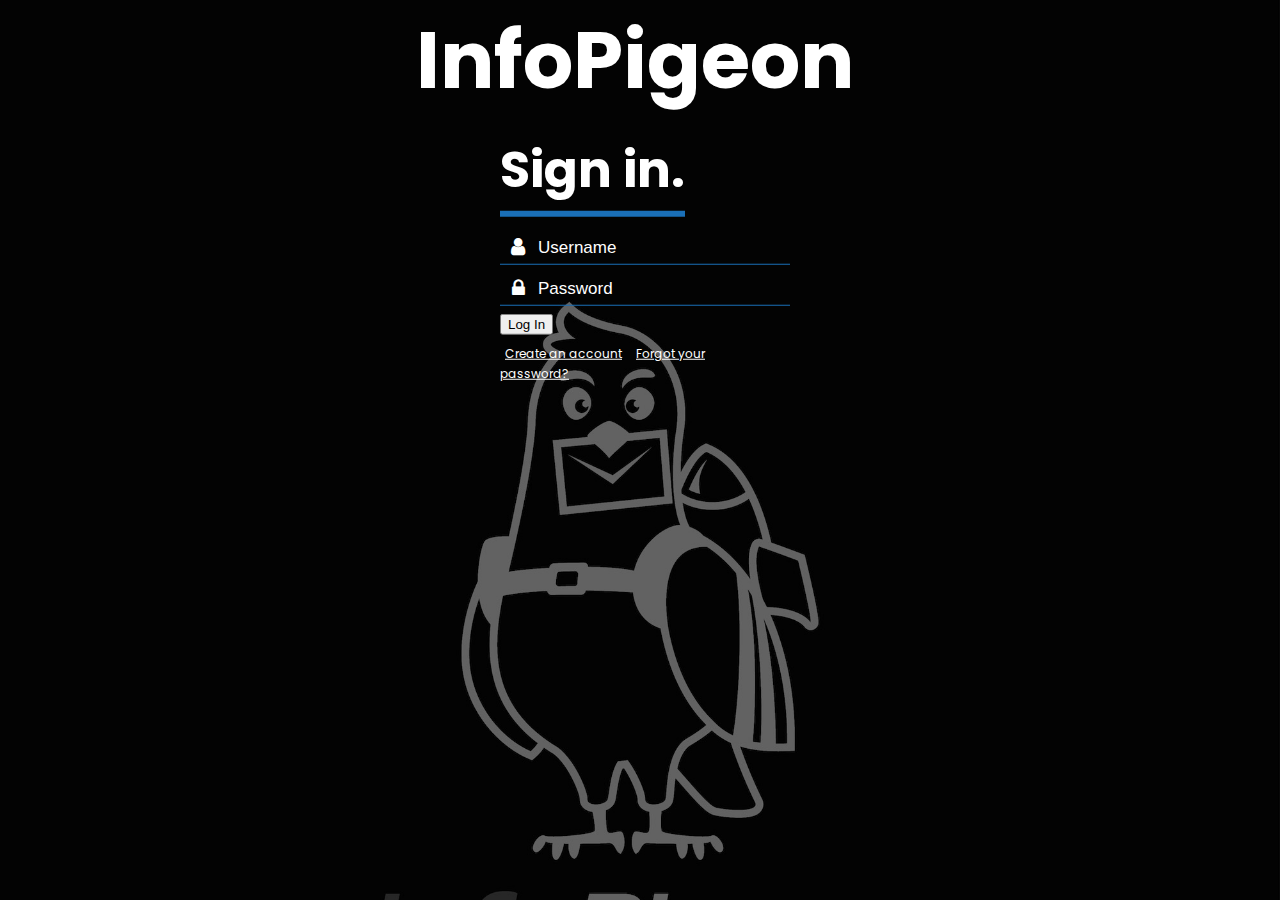
<file: WebAppv0/WebAppSkeleton/login.html>
<!-- login page for InfoPigeon.app
5.23.20
-->
</<!DOCTYPE html>
<html>
  <head>
    <link href="https://fonts.googleapis.com/css2?family=Poppins:wght@500&display=swap" rel="stylesheet">
    <link rel="icon" href="logo.jpg">
    <link href="https://stackpath.bootstrapcdn.com/font-awesome/4.7.0/css/font-awesome.min.css" rel="stylesheet" integrity="sha384-wvfXpqpZZVQGK6TAh5PVlGOfQNHSoD2xbE+QkPxCAFlNEevoEH3Sl0sibVcOQVnN" crossorigin="anonymous">
    <meta charset="utf-8">
    <title>Login - InfoPigeon</title>
    <link rel="stylesheet" href="login.css">
  </head>
  <body>
    <h2>InfoPigeon</h2>
    <br>
    <br>



<form action="includes/login.inc.php" method="post">
  <div class="login-box" >
   <h1>Sign in.</h1>
   <div class="textbox">
     <i class="fa fa-user"></i>
     <input type="text" placeholder="Username" name="mailuid" value="">
   </div>

   <div class="textbox">
     <i class="fa fa-lock"></i>
     <input type="password" placeholder="Password" name="pwd" value="">
   </div>
</form>


<!-- <input class="button" type="button" name="" value="Login"> -->
<button type="submit" name="login-submit">Log In</button>
<div class="links">
 <a href="signup.html"> Create an account</a>
 <a href="reset-password.php"> Forgot your password?</a>
</div>

  </body>
</html>
</file>
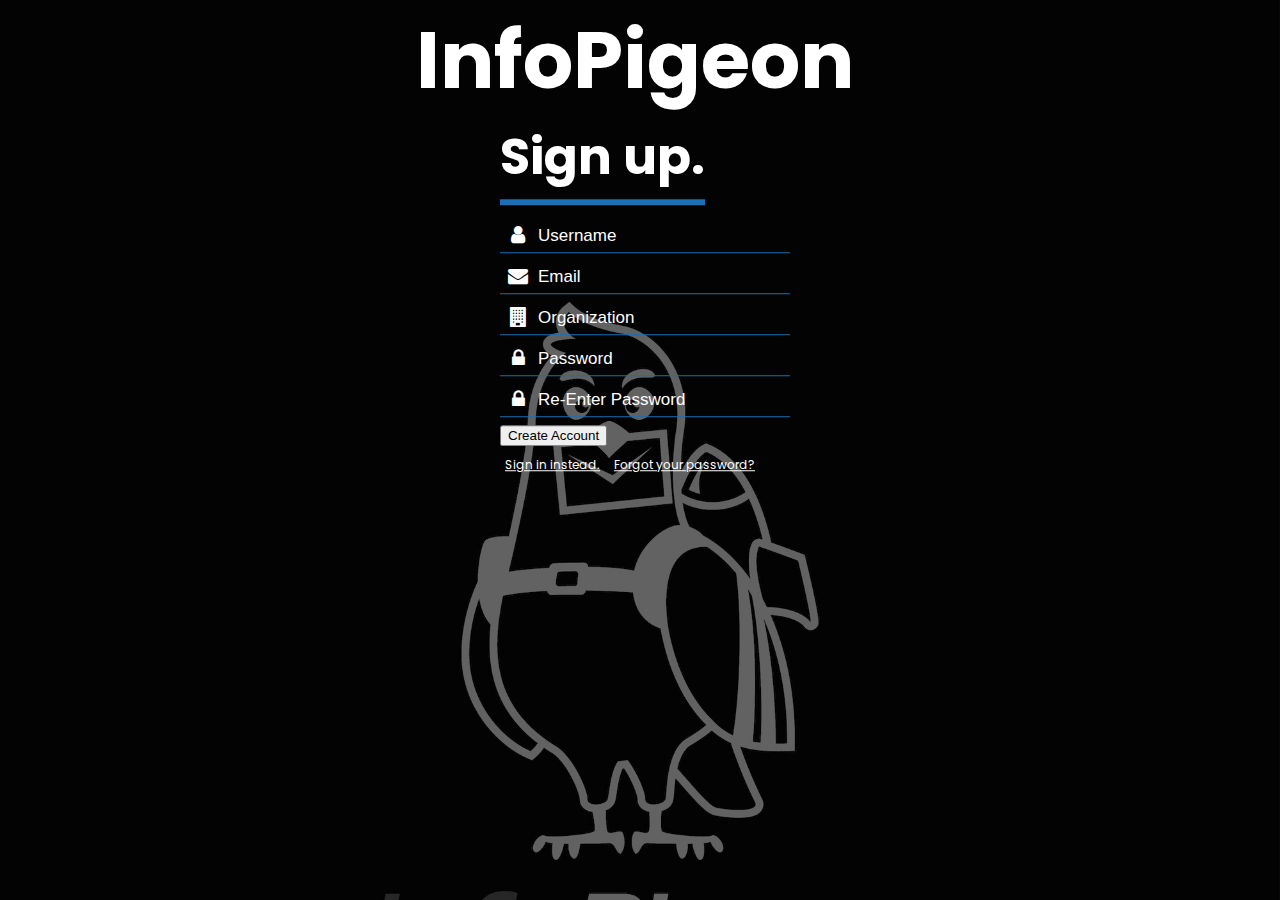
<file: WebAppv0/WebAppSkeleton/signup.html>
<!-- create account page for InfoPigeon.app
5.24.20
-->
</<!DOCTYPE html>
<html>
  <head>
    <link href="https://fonts.googleapis.com/css2?family=Poppins:wght@500&display=swap" rel="stylesheet">
    <link rel="icon" href="logo.jpg">
    <link href="https://stackpath.bootstrapcdn.com/font-awesome/4.7.0/css/font-awesome.min.css" rel="stylesheet" integrity="sha384-wvfXpqpZZVQGK6TAh5PVlGOfQNHSoD2xbE+QkPxCAFlNEevoEH3Sl0sibVcOQVnN" crossorigin="anonymous">
    <meta charset="utf-8">
    <title>Sign up - InfoPigeon</title>
    <link rel="stylesheet" href="signup.css">
  </head>
  <body>
    <h2>InfoPigeon</h2>
    <br>
    <br>


<form action="includes/signup.inc.php" method="post">
 <div class="login-box">
   <h1>Sign up.</h1>
   <div class="textbox">
     <i class="fa fa-user"></i>
     <input type="text" placeholder="Username" name="uid" value="">
   </div>

   <div class="textbox">
     <i class="fa fa-envelope"></i>
     <input type="text" placeholder="Email" name="mail" value="">
   </div>

   <div class="textbox">
     <i class="fa fa-building"></i>
     <input type="text" placeholder="Organization" name="dispname" value="">
   </div>


   <div class="textbox">
     <i class="fa fa-lock"></i>
     <input type="password" placeholder="Password" name="pwd" value="">
   </div>

   <div class="textbox">
     <i class="fa fa-lock"></i>
     <input type="password" placeholder="Re-Enter Password" name="pwd-repeat" value="">
   </div>




</form>


<button type="submit" name="signup-submit">Create Account</button>
<div class="links">
 <a href="index.html"> Sign in instead.</a>
 <a href="reset-password.php"> Forgot your password?</a>
</div>

  </body>
</html>
</file>
<file: WebAppv0/WebAppSkeleton/login.css>
body {
  margin: 0;
  padding: 0;
  font-family: 'Poppins', sans-serif;
  background: url(logo.jpg) no-repeat; position: absolute;
  background-size: cover;
  position: relative;

}

.login-box{
  width: 280px;
  position: relative;
  top: 0%;
  left: 50%;
  transform: translate(-50%, -50%);
  color: white;

}

.login-box h1{
  float: left;
  font-size: 50px;
  border-bottom: 6px solid #1a6fb7;
  margin-bottom: 15px;
  padding: 3px 0;

}

.textbox{
  width: 100%;
  overflow: hidden;
  font-size: 20px;
  padding: 5px;
  margin: 8px 0;
  border-bottom: 1px solid #1a6fb7;

}

.textbox i{
   width: 26px;
   float: left;
   text-align: center;

}

.textbox input{
  border: none;
  outline: none;
  background: none;
  color: white;
  font-size: 17px;
  width: 160px;
  float: left;
  margin: 0 5px;

}

.button{
  width: 100%;
  background: none;
  border: 2px solid #1a6fb7;
  color: white;
  padding: 5px;
  font-size: 18px;
  font-family: 'Poppins', sans-serif;
  cursor: pointer;
  margin: 4px 0;

}

h2 {
  text-align: center;
  left: 50%;
  margin-left: -10;
  color: white;
  font-size: 80px;

}

 .links a {
  position: relative;
  width: 500px;
  left: 0%;
  top: 5;
  margin-right:  -15;
  color: white;
  font-size: 12px;
  padding: 5px;
  margin: 0;

}
::placeholder{
  color: white;
}
</file>
<file: WebAppv0/WebAppSkeleton/signup.css>
body {
  margin: 0;
  padding: 0;
  font-family: 'Poppins', sans-serif;
  background: url(logo.jpg) no-repeat; position: absolute;
  background-size: cover;
  position: relative;

}

.login-box{
  width: 280px;
  padding-top: 80px;
  position: relative;
  top: 0%;
  left: 50%;
  transform: translate(-50%, -50%);
  color: white;

}

.login-box h1{
  float: left;
  font-size: 50px;
  border-bottom: 6px solid #1a6fb7;
  margin-bottom: 15px;
  padding: 4px 0;

}

.textbox{
  width: 100%;
  overflow: hidden;
  font-size: 20px;
  padding: 5px;
  margin: 8px 0;
  border-bottom: 1px solid #1a6fb7;

}

.textbox i{
   width: 26px;
   float: left;
   text-align: center;

}

.textbox input{
  border: none;
  outline: none;
  background: none;
  color: white;
  font-size: 17px;
  width: 160px;
  float: left;
  margin: 0 5px;

}

.button{
  width: 100%;
  background: none;
  border: 2px solid #1a6fb7;
  color: white;
  padding: 5px;
  font-size: 18px;
  font-family: 'Poppins', sans-serif;
  cursor: pointer;
  margin: 4px 0;

}

h2 {
  text-align: center;
  left: 50%;
  margin-left: -10;
  color: white;
  font-size: 80px;

}

 .links a {
  position: relative;
  width: 500px;
  left: 0%;
  top: 5;
  margin-right:  -15;
  color: white;
  font-size: 12px;
  padding: 5px;
  margin: 0;

}

::placeholder{
  color: white;
}
</file>
